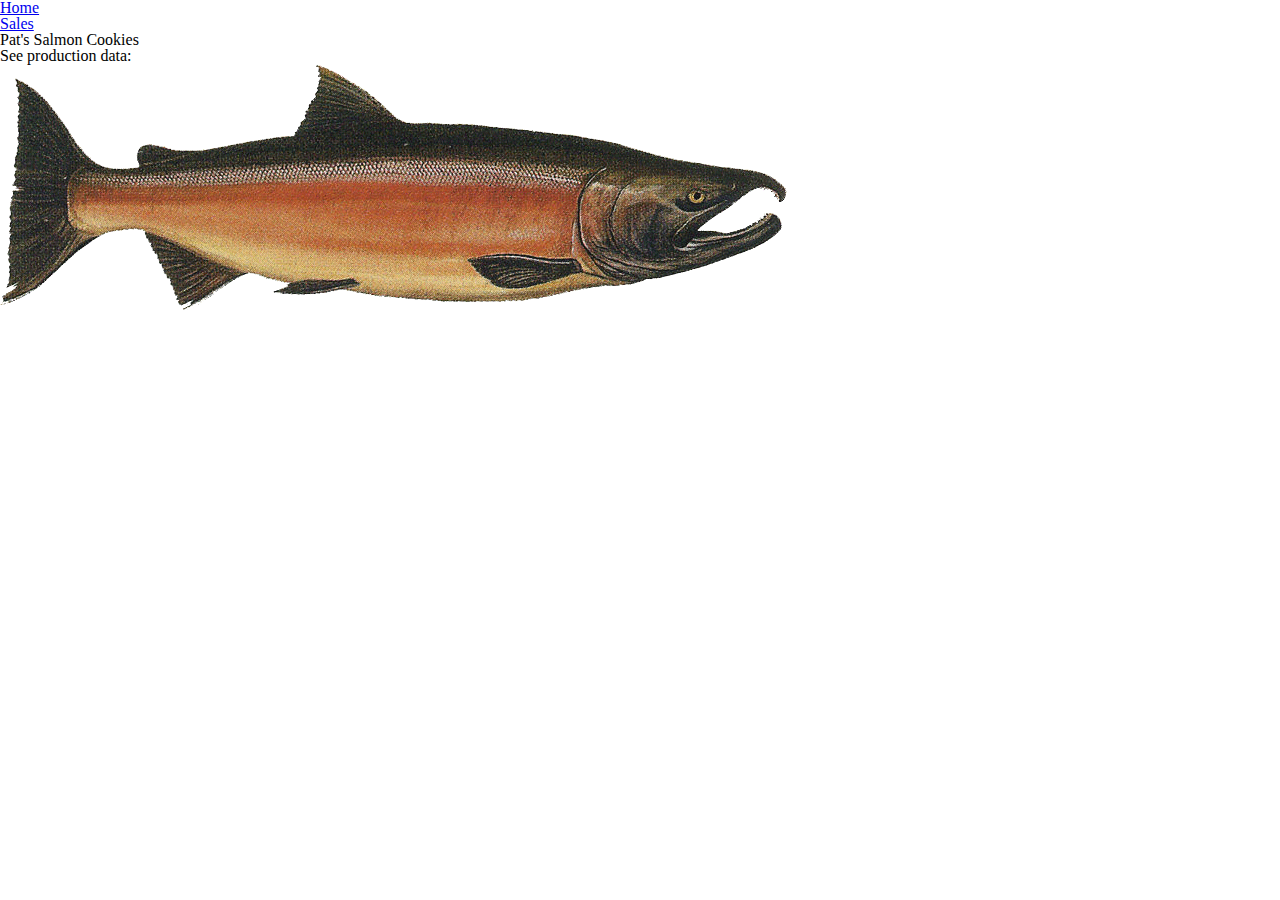
<file: corrected-lab-6/index.html>
<!DOCTYPE html>
<html>
  <head>
    <meta charset="utf-8">
    <title>Pat's Salmon Cookies</title>
    <link rel="stylesheet" href="reset.css">
    <link rel="stylesheet" href="style.css">
    <link href="https://fonts.googleapis.com/css?family=Pacifico" rel="stylesheet"> <!--google fonts-->
  </head>
  <nav>
    <ul>
      <li><a href='index.html'>Home</a></li>
      <li><a href='sales.html'>Sales</a></li>
    </ul>
  </nav>
  <h1>Pat's Salmon Cookies</h1>
  <h2>See production data:</h2>
  <img src="salmon.png" alt="salmon">
  <body>
    <script type="text/javascript" src="app.js"></script>
  </body>
</html>
</file>
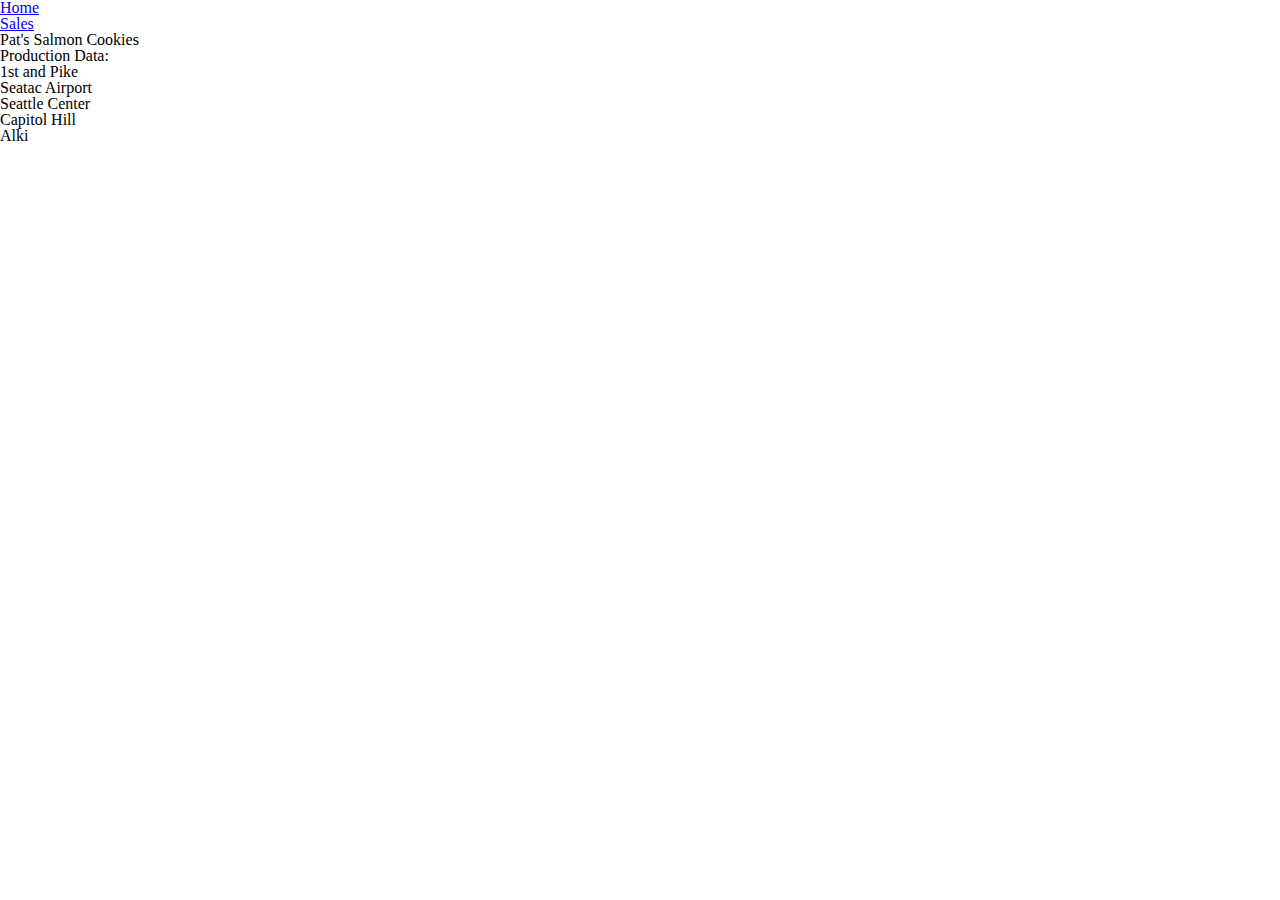
<file: corrected-lab-6/sales.html>
<!DOCTYPE html>
<html>
  <head>
    <meta charset="utf-8">
    <title>Pat's Salmon Cookies</title>
    <link rel="stylesheet" href="reset.css">
    <link rel="stylesheet" href="style.css">
    <link href="https://fonts.googleapis.com/css?family=Pacifico" rel="stylesheet"> <!--google fonts-->
  </head>
  <nav>
    <ul>
      <li><a href='index.html'>Home</a></li>
      <li><a href='sales.html'>Sales</a></li>
    </ul>
  </nav>
  <h1>Pat's Salmon Cookies</h1>
  <h2>Production Data:</h2>
  <body>
  <section id="production-data">
    <div id="firstPike">1st and Pike</div>
    <div id="seatacAirport">Seatac Airport</div>
    <div id="seattleCenter">Seattle Center</div>
    <div id="capitolHill">Capitol Hill</div>
    <div id="alki">Alki</div>
  </section>
  <script type="text/javascript" src="app.js"></script>
  </body>
</html>
</file>
<file: corrected-lab-6/style.css>
/*style goes here*/
</file>
